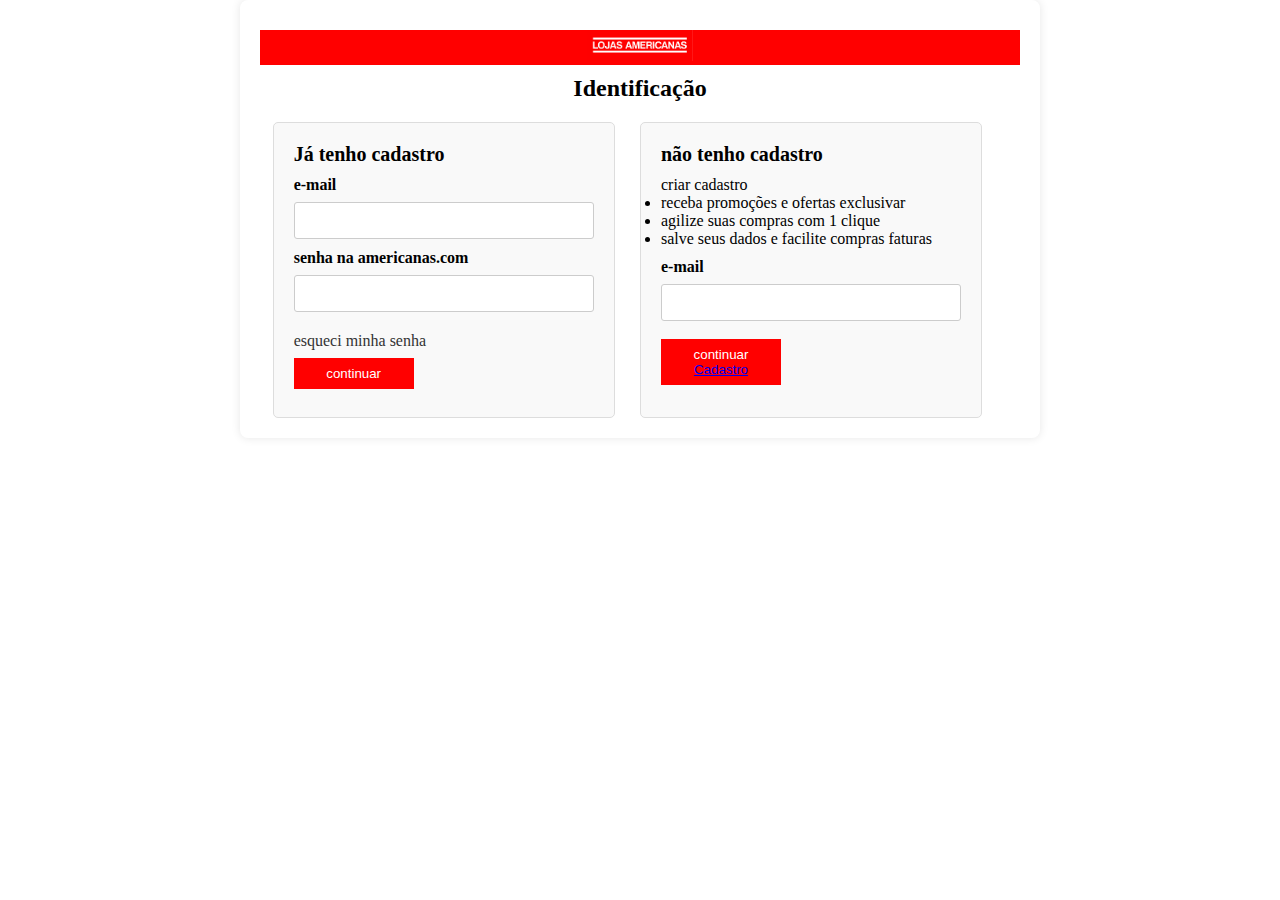
<file: index.html>
<!DOCTYPE html>
<html lang="en">
<head>
    <meta charset="UTF-8">
    <meta name="viewport" content="width=device-width, initial-scale=1.0">
    <title>Tela - index.html</title>
    <link rel="stylesheet" href="style.css">
</head>
<body>
    <div class="container">
        <div class="header">
      <nav>
    <img src="img.americanas.png" alt="Americanas logo" class="logo">
      </nav>
        </div>
    <h1>Identificação</h1>
    <div class="form-container">
        <div class="login">
          <h3>Já tenho cadastro</h3>
          <form>
            <label for="email">e-mail</label><br>
            <input type="email" id="fname" name="fname" value=""><br>
            <label for="password">senha na americanas.com</label><br>
            <input type="password" id="fname" name="fname" value=""><br>
            <a href="#">esqueci minha senha</a>
            <button type="submit"> continuar </button>
          </form>
        </div>
        <div class="register">
            <h3>não tenho cadastro</h3>
             <p>criar cadastro</p>
           <ul>
                <li>receba promoções e ofertas exclusivar</li>
                <li>agilize suas compras com 1 clique</li>
                <li>salve seus dados e facilite compras faturas</li>
            </ul>
        <form>
          <label for="new-wmail">e-mail</label><br>
          <input type="email" id="fname" name="fname" value=""><br>
          <button type="button">continuar <a class="navbar-item" href="Cadastro.html"> Cadastro </button>

        </form>
        </div>
     </div>
    </div>
</body>
</html>
</file>
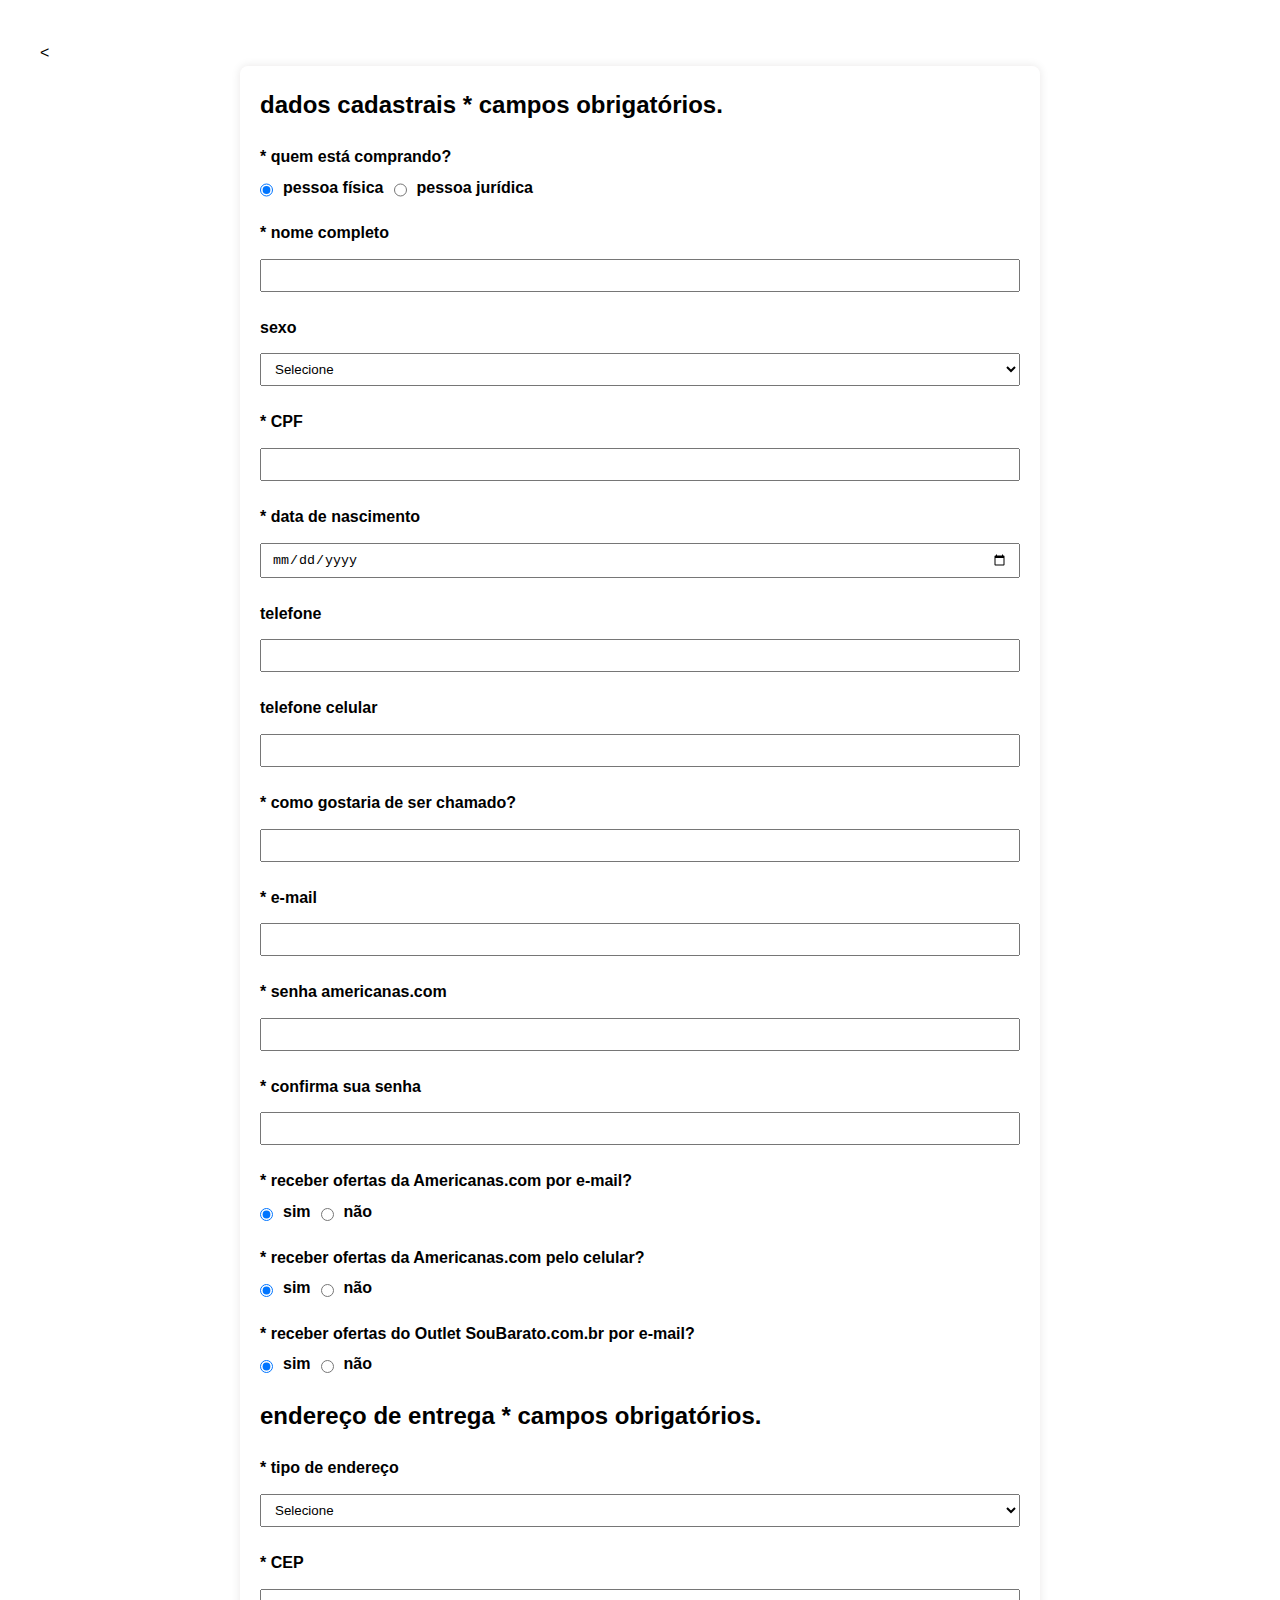
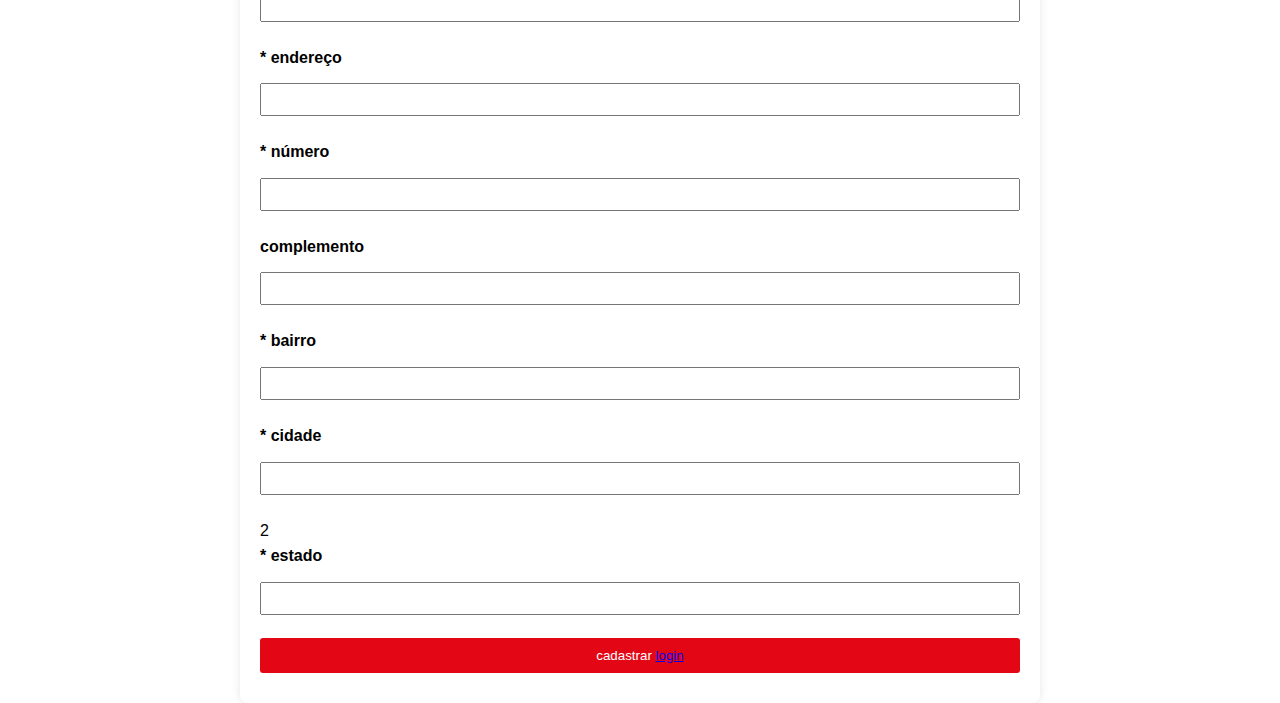
<file: Cadastro.html>
<<!DOCTYPE html>
<html lang="pt-br">

<head>
    <meta charset="UTF-8">
    <meta name="viewport" content="width=device-width, initial-scale=1.0">
    <title>Tela de Cadastro</title>
    <style>
        body,
        html {
            line-height: 1.6;
            padding: 20px;
            font-family: Arial, sans-serif;
            width: 100%;
            height: 100%;
        }

        nav {
            background-color: #e30615;
            padding: 0px;
        }

        button {
            width: 100%;
            padding: 10px;
            margin-bottom: 10px;
            background-color: #e30615;
            border-radius: 3px;
            cursor: pointer;
            border: none;
            color: white;
        }

        input[type="text"],
        input[type="email"],
        input[type="password"],
        input[type="date"],
        input[type="tel"],
        select {
            width: 100%;
            padding: 7px 10px;
            margin: 8px 0;
            box-sizing: border-box;
        }

        .header {
            text-align: left;
            padding: 20px 0;
            width: 100%;
        }

        .logo-left {
            width: 150px;
            margin-right: 20px;
        }

        * {
            margin: 0;
            padding: 0;
            box-sizing: border-box;
        }

        .container {
            max-width: 800px;
            margin: 0 auto;
            background-color: #fff;
            padding: 20px;
            border-radius: 8px;
            box-shadow: 0 0 10px rgba(28, 0, 0, 0.1);
        }

        h1 {
            font-size: 24px;
            margin-bottom: 20px;
            text-align: left;
        }

        label {
            display: block;
            margin-bottom: 5px;
            font-weight: bold;
        }

        .form-group {
            margin-bottom: 15px;
        }

        .radio-group,
        .checkbox-group {
            display: flex;
            gap: 10px;
        }
    </style>
</head>

<body>

    <div class="container">
        <h1>dados cadastrais <span>* campos obrigatórios.</span></h1>
        <form action="#">
            <div class="form-group">
                <label>* quem está comprando?</label>
                <div class="radio-group">
                    <input type="radio" id="pessoa" name="comprador" value="pessoa" checked> <label for="pessoa">pessoa
                        física</label>
                    <input type="radio" id="empresa" name="comprador" value="empresa"> <label for="empresa">pessoa
                        jurídica</label>
                </div>
            </div>

            <div class="form-group">
                <label for="nome">* nome completo</label>
                <input type="text" id="nome" name="nome">
            </div>

            <div class="form-group">
                <label for="sexo">sexo</label>
                <select id="sexo" name="sexo">
                    <option value="selecione">Selecione</option>
                </select>
            </div>

            <div class="form-group">
                <label for="cpf">* CPF</label>
                <input type="text" id="cpf" name="cpf">
            </div>

            <div class="form-group">
                <label for="data-nascimento">* data de nascimento</label>
                <input type="date" id="data-nascimento" name="data-nascimento">
            </div>

            <div class="form-group">
                <label for="telefone">telefone</label>
                <input type="tel" id="telefone" name="telefone">
            </div>

            <div class="form-group">
                <label for="celular">telefone celular</label>
                <input type="tel" id="celular" name="celular">
            </div>

            <div class="form-group">
                <label for="nome-usuario">* como gostaria de ser chamado?</label>
                <input type="text" id="nome-usuario" name="nome-usuario">
            </div>

            <div class="form-group">
                <label for="email">* e-mail</label>
                <input type="email" id="email" name="email">
            </div>

            <div class="form-group">
                <label for="senha">* senha americanas.com</label>
                <input type="password" id="senha" name="senha">
            </div>

            <div class="form-group">
                <label for="confirma-senha">* confirma sua senha</label>
                <input type="password" id="confirma-senha" name="confirma-senha">
            </div>

            <div class="form-group">
                <label>* receber ofertas da Americanas.com por e-mail?</label>
                <div class="radio-group">
                    <input type="radio" id="ofertas-email-sim" name="ofertas-email" value="sim" checked> <label
                        for="ofertas-email-sim">sim</label>
                    <input type="radio" id="ofertas-email-nao" name="ofertas-email" value="não"> <label
                        for="ofertas-email-nao">não</label>
                </div>
            </div>

            <div class="form-group">
                <label>* receber ofertas da Americanas.com pelo celular?</label>
                <div class="radio-group">
                    <input type="radio" id="ofertas-celular-sim" name="ofertas-celular" value="sim" checked> <label
                        for="ofertas-celular-sim">sim</label>
                    <input type="radio" id="ofertas-celular-nao" name="ofertas-celular" value="não"> <label
                        for="ofertas-celular-nao">não</label>
                </div>
            </div>

            <div class="form-group">
                <label>* receber ofertas do Outlet SouBarato.com.br por e-mail?</label>
                <div class="radio-group">
                    <input type="radio" id="ofertas-soubarato-sim" name="ofertas-soubarato" value="sim" checked> <label
                        for="ofertas-soubarato-sim">sim</label>
                    <input type="radio" id="ofertas-soubarato-nao" name="ofertas-soubarato" value="não"> <label
                        for="ofertas-soubarato-nao">não</label>
                </div>
            </div>

            <h1>endereço de entrega <span>* campos obrigatórios.</span></h1>

            <div class="form-group">
                <label for="tipo-endereco">* tipo de endereço</label>
                <select id="tipo-endereco" name="tipo-endereco">
                    <option value="selecione">Selecione</option>
                </select>
            </div>

            <div class="form-group">
                <label for="cep">* CEP</label>
                <input type="text" id="cep" name="cep">
            </div>

            <div class="form-group">
                <label for="endereco">* endereço</label>
                <input type="text" id="endereco" name="endereco">
            </div>

            <div class="form-group">
                <label for="numero">* número</label>
                <input type="text" id="numero" name="numero">
            </div>

            <div class="form-group">
                <label for="complemento">complemento</label>
                <input type="text" id="complemento" name="complemento">
            </div>

            <div class="form-group">
                <label for="bairro">* bairro</label>
                <input type="text" id="bairro" name="bairro">
            </div>

            <div class="form-group">
                <label for="cidade">* cidade</label>
                <input type="text" id="cidade" name="cidade">
            </div>

            <div class="form-group">2
                <label for="estado">* estado</label>
                <input type="text" id="estado" name="estado">
            </div>

            <button type="button" onclick="window.location.href='index.html'">cadastrar <a class="navbar-item"
                    href="index.html">
                    <a class="navbar-item" href="index.html"> login </button>
        </form>
    </div>
</body>

</html>
</file>
<file: style.css>
{
    width: 100;
    height: 100;
}
nav{
    background-color: red;
    padding: 0px;
}
img{
    width: 14%;
}
button {
    background-color: red;
    color: white;
    padding: 8px 20px;
    margin: 8px 0;
    border: none;
    cursor: pointer;
    width: 40%;
}
input{
    background-color:;
    padding: 7px 20px;
    margin: 8px 0;
    cursor: pointer;
    width: 13%;
}
* {
    margin: 0;
    padding: 0;
    box-sizing: border-box;
}

.container {
    max-width: 800px;
    margin: 0 auto;
    background-color: #fff;
    padding: 20px;
    border-radius: 8px;
    box-shadow: 0 0 10px rgba(0,0,0,0.1);
}

.header {
    text-align: center;
    padding: 10px 0;
}


h1 {
    font-size: 24px;
    margin-bottom: 20px;
    text-align: center;
}

.form-container {
    display: flex;
    justify-content: space-around;
    margin-top: 20px;
}

.login, .register {
    flex-basis: 45%;
    padding: 20px;
    background-color: #f9f9f9;
    border: 1px solid #ddd;
    border-radius: 5px;
}

.login h3, .register h3 {
    font-size: 20px;
    margin-bottom: 10px;
}

.login form, .register form {
    margin-top: 10px;
}

.login form label, .register form label {
    font-weight: bold;
}

.login form input[type="email"],
.login form input[type="password"],
.register form input[type="email"] {
    width: 100%;
    padding: 10px;
    margin-bottom: 10px;
    border: 1px solid #ccc;
    border-radius: 3px;
}

.login form a {
    display: block;
    margin-top: 10px;
    text-decoration: none;
    color: #333;
}
</file>
